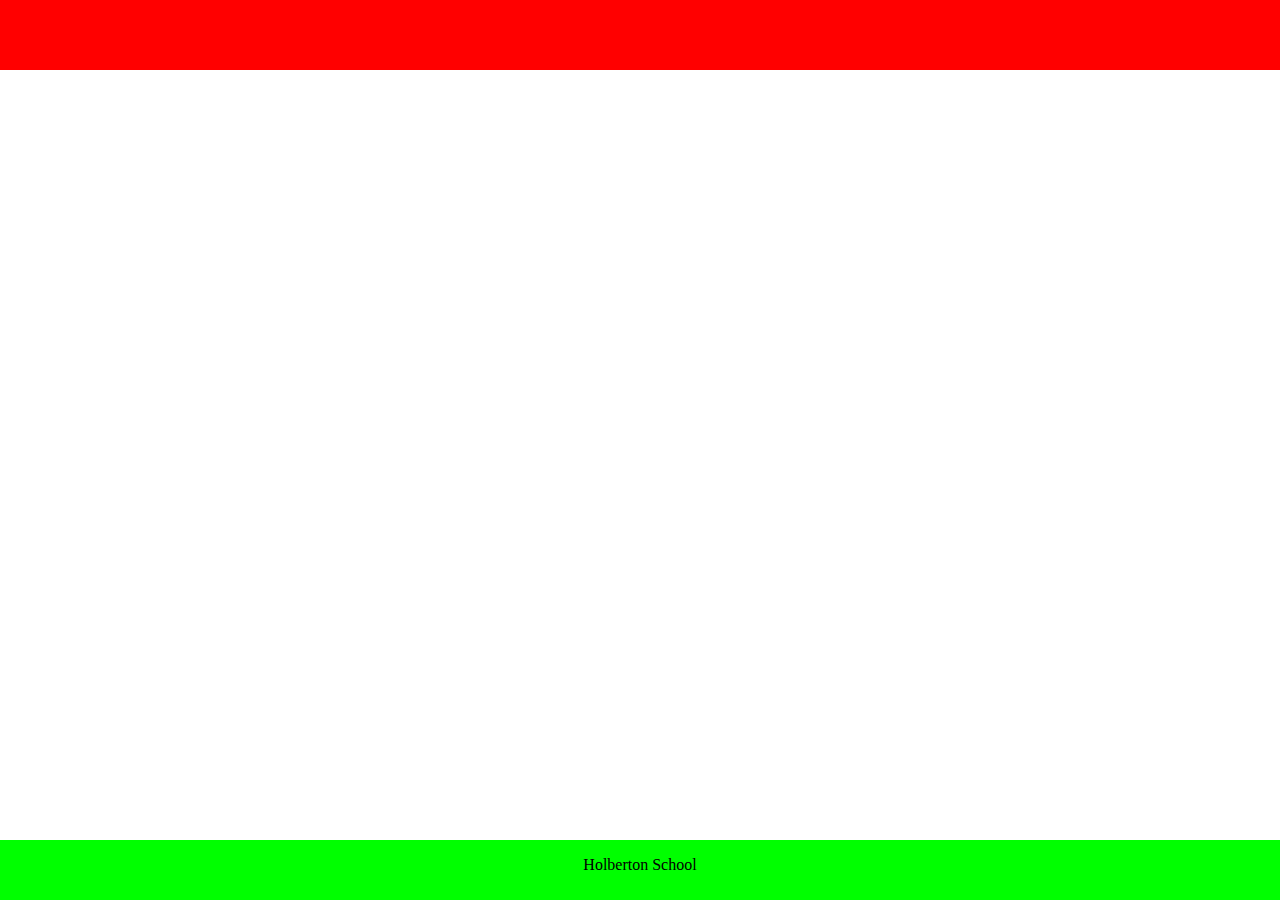
<file: web_static/0-index.html>
<html>
	<head>
	</head>
	<body style="margin:0px; padding:0px;">
	  <header style="background-color:#FF0000; height:70px; width:100%;">
	  </header>

	  <footer style="position:fixed;bottom:0;background-color:#00FF00; height:60px; width:100%;">
	    <p style="text-align:center;"> Holberton School </p>
	  </footer>
	</body>
</html>
</file>
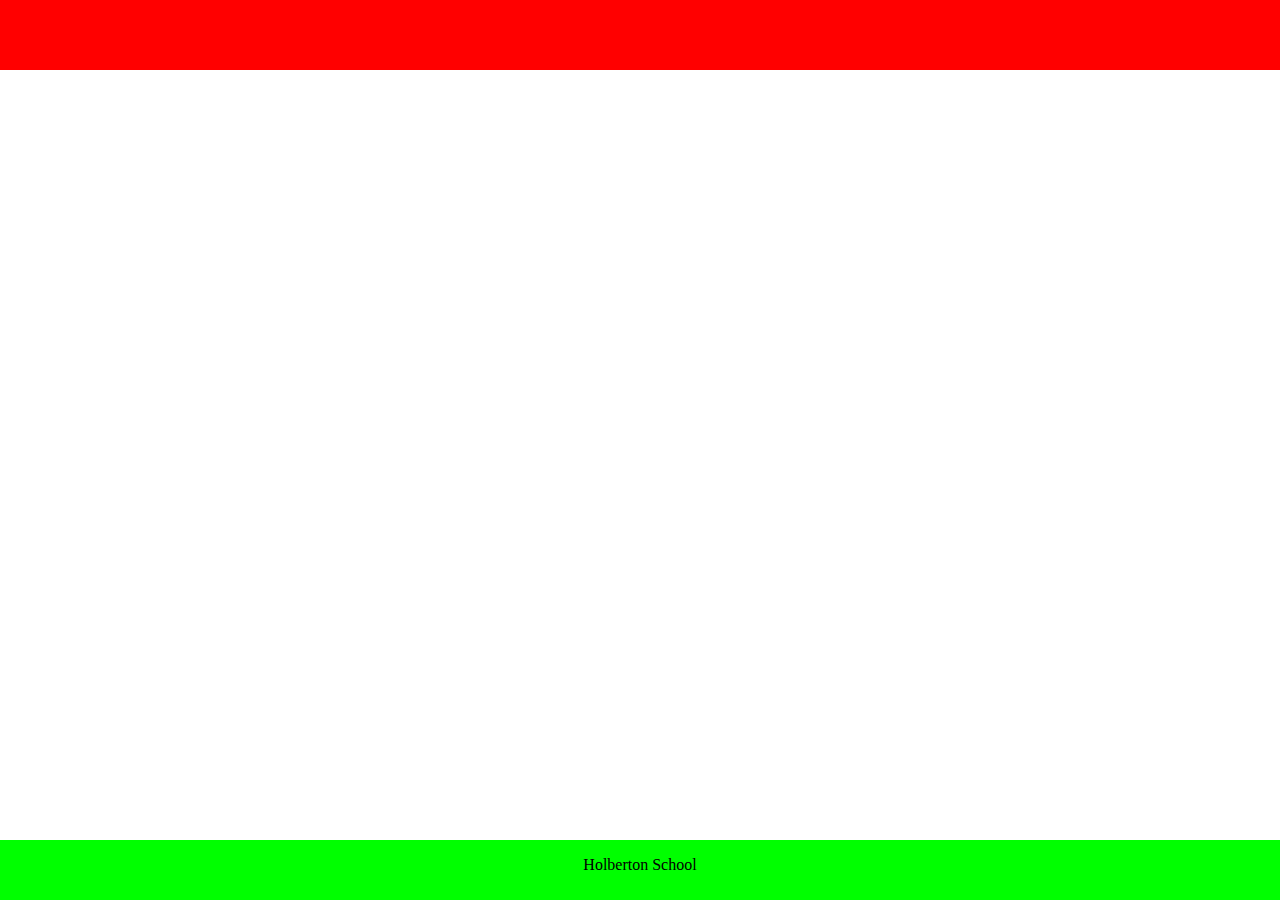
<file: web_static/1-index.html>
<html>
	<head>
	  <title> AirBnB clone</title>
	  <style>
            body{
	      margin:0px;
	      padding:0px;
	    }
	    header{
	      background-color:#FF0000;
	      height:70px;
	      width:100%;
	    }
	    footer{
	      position:fixed;
	      bottom:0;
	      background-color:#00FF00;
	      height:60px;
	      width:100%;
	    }
	    p{
	      text-align:center;
	    }

	  </style>
	</head>
	<body>
	  <header>
	  </header>

	  <footer>
	    <p> Holberton School </p>
	  </footer>
	</body>
</html>
</file>
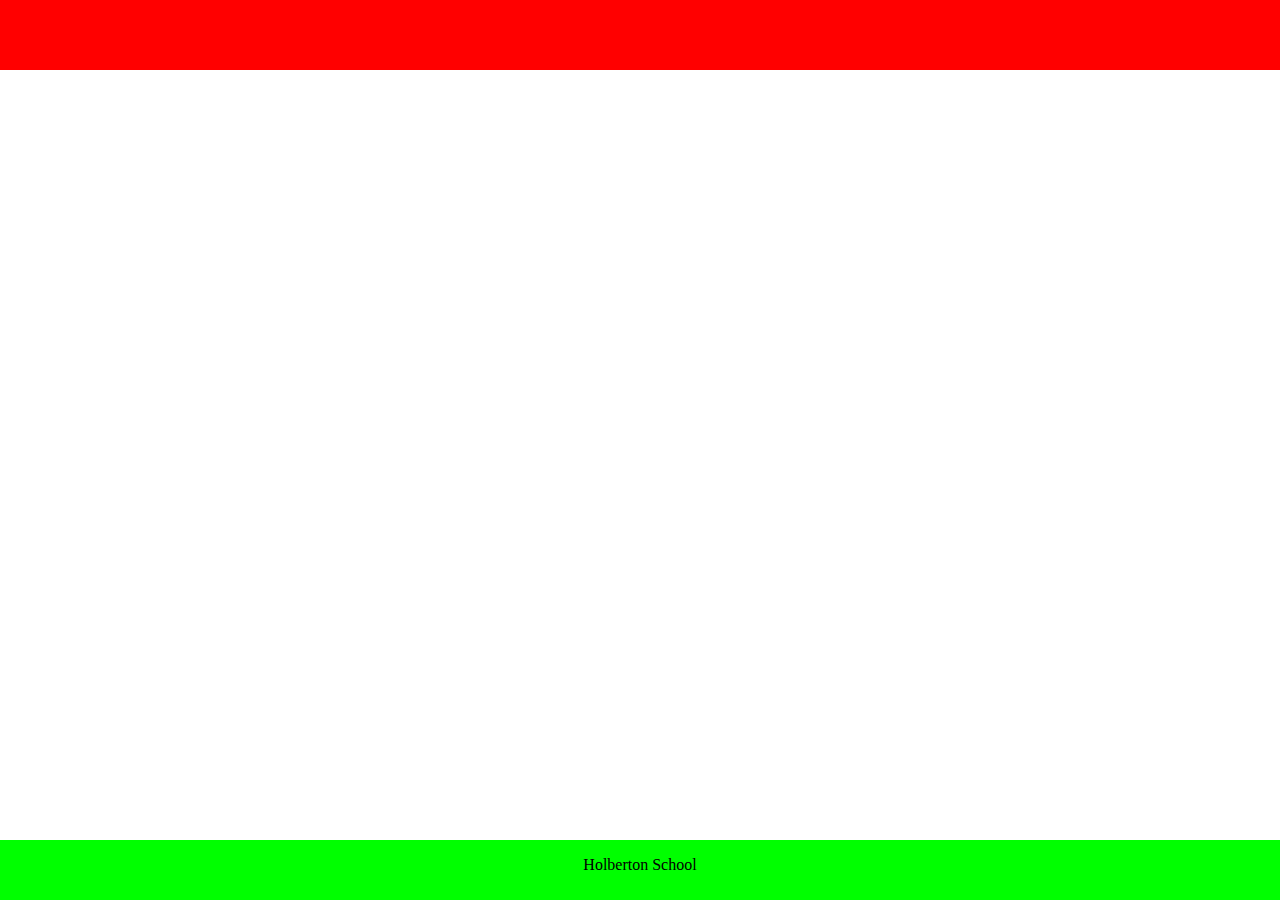
<file: web_static/2-index.html>
<html>
	<head>
	  <title> AirBnB clone </title>
	  <link href="styles/2-common.css" rel="stylesheet" type="text/css">
	  <link href="styles/2-footer.css" rel="stylesheet" type="text/css">
	  <link href="styles/2-header.css" rel="stylesheet" type="text/css">
	</head>
	<body>
	  <header>
	  </header>

	  <footer>
	    <p> Holberton School </p>
	  </footer>
	</body>
</html>
</file>
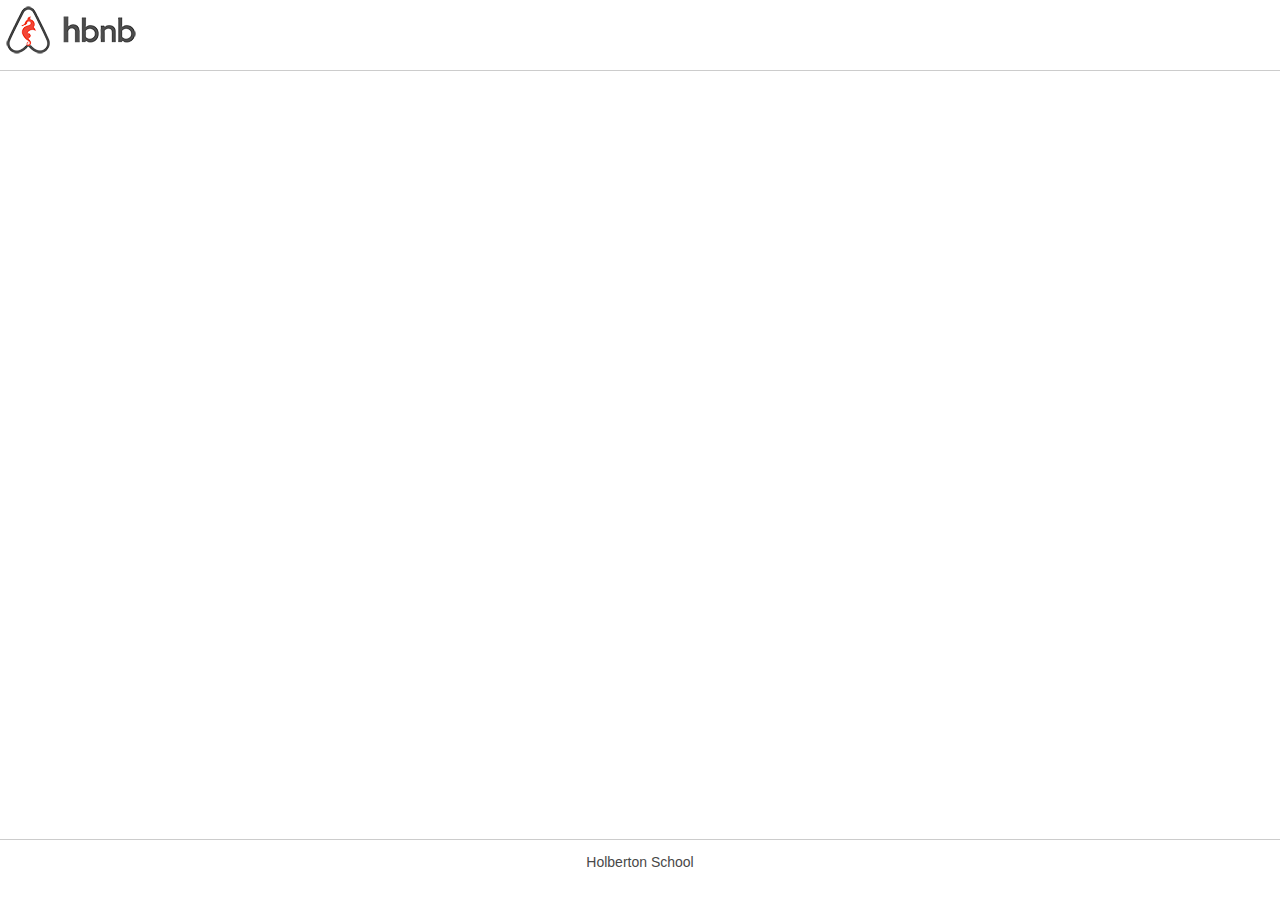
<file: web_static/3-index.html>
<html>
	<head>
	  <title>AirBnB clone</title>

	  <link rel="shortcut icon" href="images/icon.png">
	  <link href="styles/3-common.css" rel="stylesheet" type="text/css">
	  <link href="styles/3-footer.css" rel="stylesheet" type="text/css">
	  <link href="styles/3-header.css" rel="stylesheet" type="text/css">

	</head>

	<body>
	<header>
        <img src="images/logo.png" align="left">
	</header>

	  <footer>
	    <p> Holberton School </p>
	  </footer>
	</body>
</html>
</file>
<file: web_static/styles/2-common.css>
body{
    margin:0px;
    padding:0px;
}
</file>
<file: web_static/styles/2-footer.css>
footer{
    position:fixed;
    bottom:0;
    background-color:#00FF00;
    height:60px;
    width:100%;
    text-align: center;
}
</file>
<file: web_static/styles/2-header.css>
header{
    background-color:#FF0000;
    height:70px;
    width:100%;
}
</file>
<file: web_static/styles/3-common.css>
body{
    margin:0px;
    padding:0px;
    color:#484848;
    font-size: 14px;
    font-family: Circular,"Helvetica Neue",Helvetica,Arial,sans-serif;
}
</file>
<file: web_static/styles/3-footer.css>
footer{
    position:fixed;
    bottom:0;
    background-color:white;
    height:60px;
    width:100%;
    border-top:1px  solid #CCCCCC;
    text-align: center;
}
</file>
<file: web_static/styles/3-header.css>
header{
    background-repeat: no-repeat;
    background-position: 20px;
    background-color:white;
    height:70px;
    width:100%;
    border-bottom:1px  solid #CCCCCC;
}
</file>
